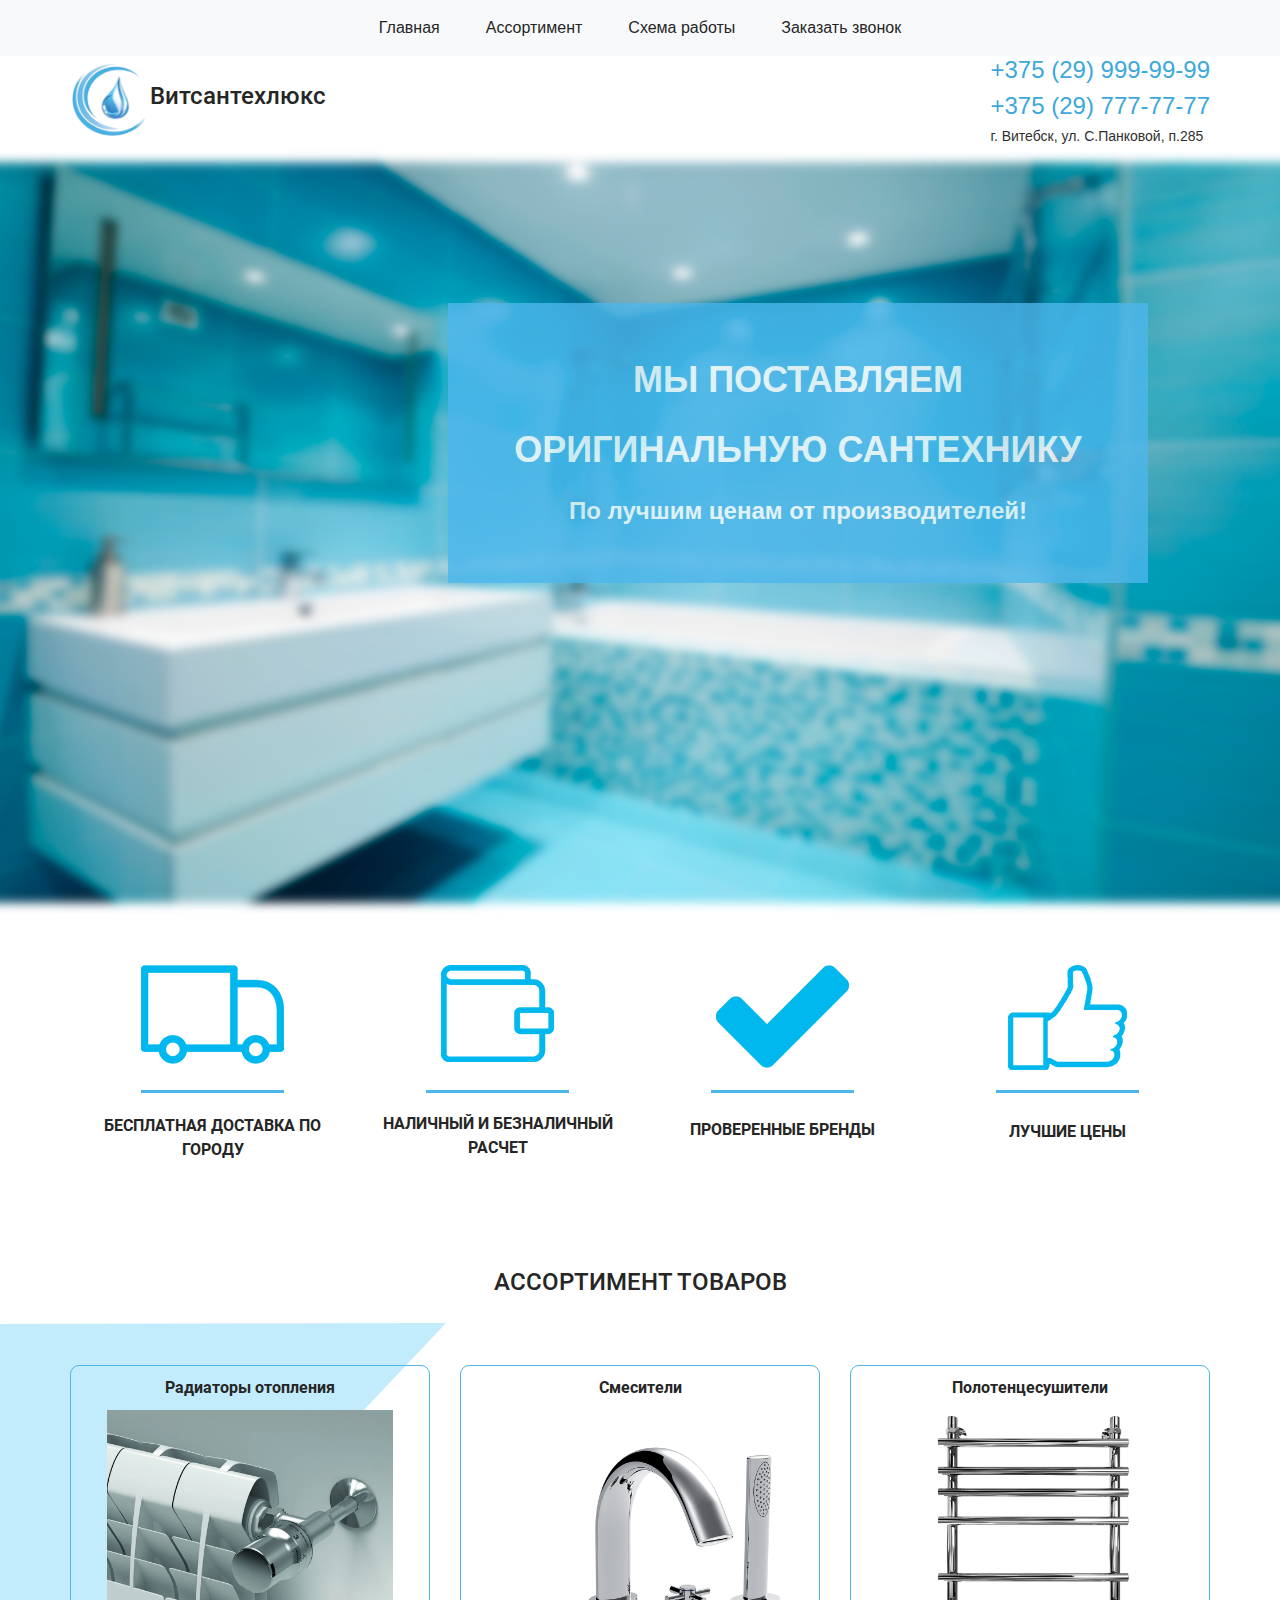
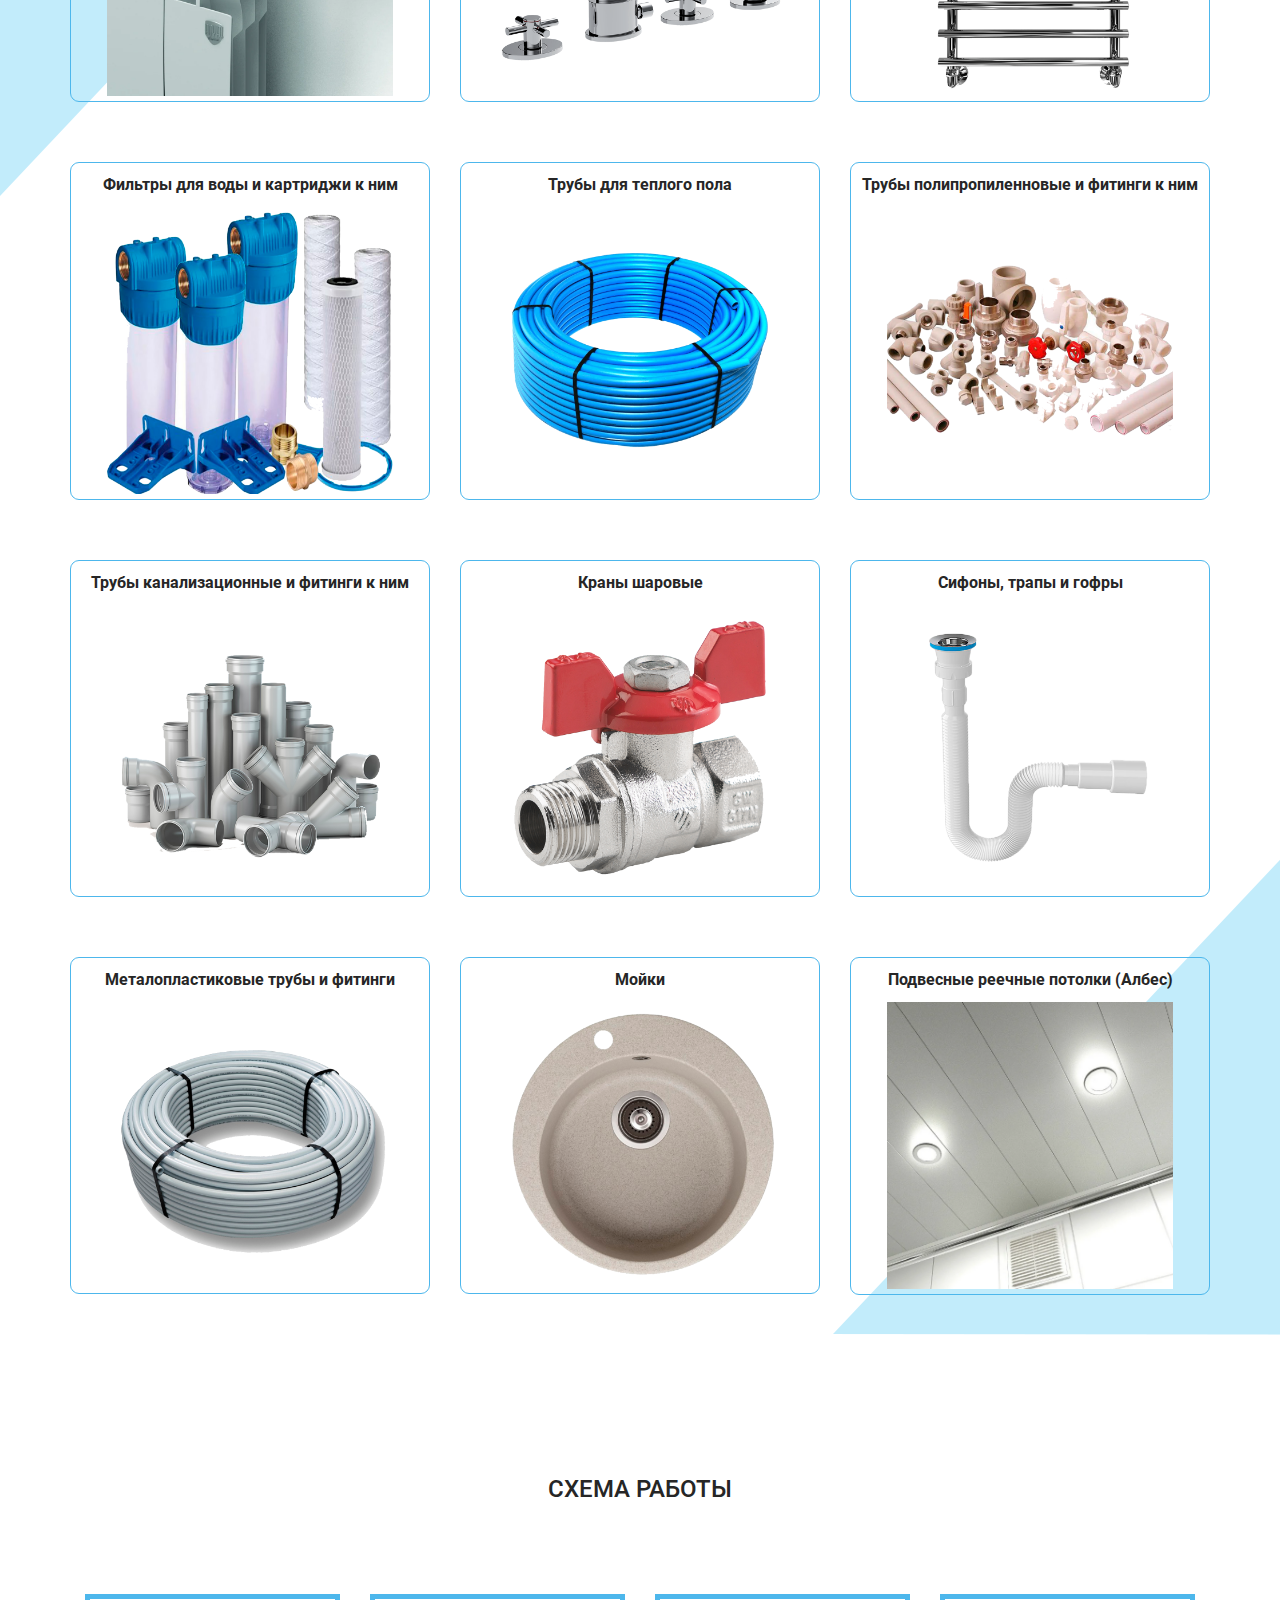
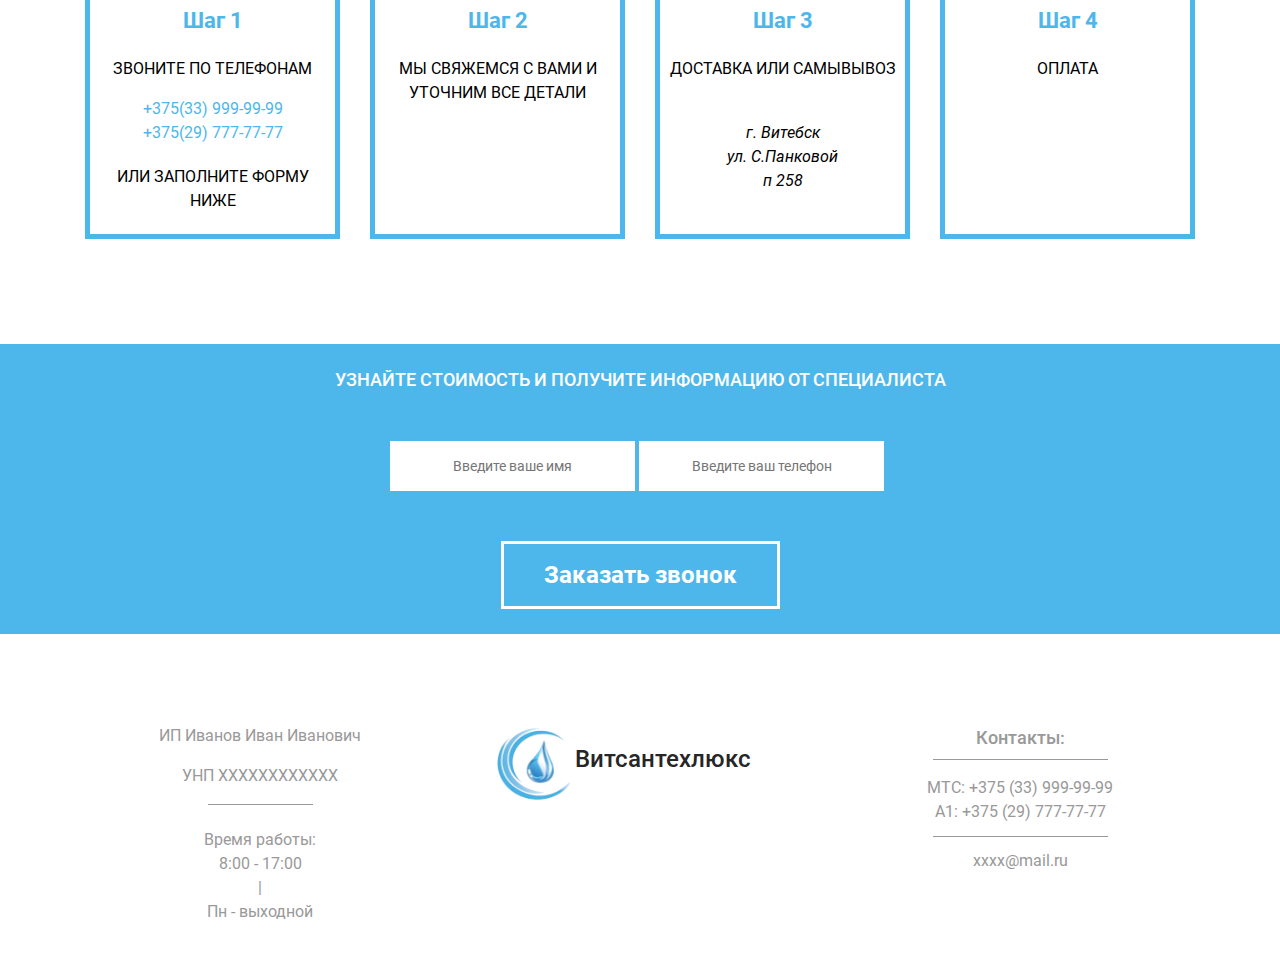
<file: index.html>
<!DOCTYPE html>
<html lang="ru">

<head>
    <meta charset="UTF-8">
    <meta http-equiv="X-UA-Compatible" content="IE=edge">
    <meta name="viewport" content="width=device-width, initial-scale=1.0">

    <!-- bootstrap -->
    <link rel="stylesheet" href="libs/bootstrap/css/bootstrap.css">
    <!-- style -->
    <link rel="stylesheet" href="style/css/style.css">
    <link rel="stylesheet" href="style/css/media.css">
    <!-- fonts -->
    <link rel="stylesheet" href="fonts/Roboto/stylesheet.css">

    <title>Витсантехлюкс</title>
</head>

<body>

    <div class="container-fluid">
        <div class="header" id="header--top">
            <div class="row menu">
                <nav class="navbar navbar-expand-lg fixed-top navbar-light bg-light" id="navbar--menu">
                    <!-- <a class="navbar-brand" href="#">Панель навигации с текстом</a> -->
                    <button class="navbar-toggler" type="button" data-toggle="collapse" data-target="#navbarText"
                        aria-controls="navbarText" aria-expanded="false" aria-label="Переключатель навигации">
                        <span class="navbar-toggler-icon"></span>
                    </button>
                    <div class="collapse navbar-collapse" id="navbarText">
                        <ul class="navbar-nav mr-auto">
                            <li class="nav-item">
                                <a class="nav-link" href="#header--top">Главная <span
                                        class="sr-only">(текущая)</span></a>
                            </li>
                            <li class="nav-item">
                                <a class="nav-link" href="#assortment">Ассортимент</a>
                            </li>
                            <li class="nav-item">
                                <a class="nav-link" href="#shema-raboty">Схема работы</a>
                            </li>
                            <li class="nav-item">
                                <a href="#callback" class="nav-link">Заказать звонок</a>
                            </li>
                        </ul>
                        <!-- <span class="navbar-text">
                        Текст на панели навигации со встроенным элементом
                        </span> -->
                    </div>
                </nav>
            </div>
            <div class="container">
                <div class="row top">
                    <div class=" logo">
                        <a href="/">
                            <img src="images/img/logo.png" alt="Витсантехлюкс">
                            <h1>Витсантехлюкс</h1>
                        </a>
                    </div>
                    <div class=" contacts">
                        <div class="phone"><a href="tel: +375 29 999-99-99">+375 (29) 999-99-99</a></div>
                        <div class="phone"><a href="tel: +375 29 777-77-77">+375 (29) 777-77-77</a></div>
                        <div class="adress"><span>г. Витебск, ул. С.Панковой, п.285</span></div>
                    </div>
                </div>


            </div>

            <div class="row">
                <div class="block-banner"
                    style="background-image: url(images/58432249.png); background-repeat: no-repeat; background-position: center center; background-size: cover;">
                    <div class="block-banner-info">
                        <p class="big">МЫ ПОСТАВЛЯЕМ</p>
                        <p class="big">ОРИГИНАЛЬНУЮ САНТЕХНИКУ</p>
                        <p class="small">По лучшим ценам от производителей!</p>
                    </div>
                </div>
            </div>

            <div class="row block-banner__media">
                <div class="block-banner-info__media">
                    <p class="big">МЫ ПОСТАВЛЯЕМ</p>
                    <p class="big">ОРИГИНАЛЬНУЮ САНТЕХНИКУ</p>
                    <p class="small">По лучшим ценам от производителей!</p>
                </div>
            </div>

        </div>

        <div class="advantages" id="advantages">
            <div class="container">
                <div class="row">
                    <div class="col-xs-12 col-sm-12 col-md-3 col-lg-3 advantage">
                        <img src="images/img/truck.png" alt="Бесплатная доставка по городу">
                        <div class="text">
                            <p>Бесплатная доставка по городу</p>
                        </div>
                    </div>

                    <div class="col-xs-12 col-sm-12 col-md-3 col-lg-3 advantage">
                        <img src="images/img/wallet.png" alt="Наличный и безналичный расчет">
                        <div class="text">
                            <p>Наличный и безналичный расчет</p>
                        </div>
                    </div>

                    <div class="col-xs-12 col-sm-12 col-md-3 col-lg-3 advantage">
                        <img src="images/img/correct-symbol-blue.png" alt="Проверенные бренды">
                        <div class="text">
                            <p>Проверенные бренды</p>
                        </div>
                    </div>

                    <div class="col-xs-12 col-sm-12 col-md-3 col-lg-3 advantage">
                        <img src="images/img/thumb-up.png" alt="Лучшие цены">
                        <div class="text">
                            <p>Лучшие цены</p>
                        </div>
                    </div>
                </div>
            </div>
        </div>

        <div class="assortment" id="assortment">
            <div class="container">
                <div class="row">
                    <div class="block-assortment">
                        <h3>Ассортимент товаров</h3>
                        <div class="tovary">
                            <div class="mn-left">
                                <img src="images/img/mnogoygolnyk_left.png" alt="">
                            </div>
                            <div class="row">
                                <div class="col-xs-12 col-sm-12 col-md-4 col-lg-4 cont">
                                    <div class="tovar">
                                        <div class="name">
                                            <span>Радиаторы отопления</span>
                                        </div>
                                        <img src="images/png/radiator.png" alt="Радиаторы отопления">
                                    </div>
                                </div>

                                <div class="col-xs-12 col-sm-12 col-md-4 col-lg-4 cont">
                                    <div class="tovar">
                                        <div class="name">
                                            <span>Смесители</span>
                                        </div>
                                        <img src="images/png/smesitel.png" alt="Смесители">
                                    </div>
                                </div>

                                <div class="col-xs-12 col-sm-12 col-md-4 col-lg-4 cont">
                                    <div class="tovar">
                                        <div class="name">
                                            <span>Полотенцесушители</span>
                                        </div>
                                        <img src="images/png/16809_polotentsesushitel.png" alt="Полотенцесушители">
                                    </div>
                                </div>

                                <div class="col-xs-12 col-sm-12 col-md-4 col-lg-4 cont">
                                    <div class="tovar">
                                        <div class="name">
                                            <span>Фильтры для воды и картриджи к ним</span>
                                        </div>
                                        <img src="images/png/filtry.png" alt="Фильтры для воды и картриджи к ним">
                                    </div>
                                </div>

                                <div class="col-xs-12 col-sm-12 col-md-4 col-lg-4 cont">
                                    <div class="tovar">
                                        <div class="name">
                                            <span>Трубы для теплого пола</span>
                                        </div>
                                        <img src="images/png/teplyi_pol.png" alt="Трубы для теплого пола">
                                    </div>
                                </div>

                                <div class="col-xs-12 col-sm-12 col-md-4 col-lg-4 cont">
                                    <div class="tovar">
                                        <div class="name">
                                            <span>Трубы полипропиленновые и фитинги к ним</span>
                                        </div>
                                        <img src="images/png/truby2.png" alt="Трубы полипропиленновые и фитинги к ним">
                                    </div>
                                </div>

                                <div class="col-xs-12 col-sm-12 col-md-4 col-lg-4 cont">
                                    <div class="tovar">
                                        <div class="name">
                                            <span>Трубы канализационные и фитинги к ним</span>
                                        </div>
                                        <img src="images/png/kanalyzacya.png"
                                            alt="Трубы канализационные и фитинги к ним">
                                    </div>
                                </div>

                                <div class="col-xs-12 col-sm-12 col-md-4 col-lg-4 cont">
                                    <div class="tovar">
                                        <div class="name">
                                            <span>Краны шаровые</span>
                                        </div>
                                        <img src="images/png/kran_sharovyi.png" alt="Краны шаровые">
                                    </div>
                                </div>

                                <div class="col-xs-12 col-sm-12 col-md-4 col-lg-4 cont">
                                    <div class="tovar">
                                        <div class="name">
                                            <span>Сифоны, трапы и гофры</span>
                                        </div>
                                        <img src="images/png/sifon.png" alt="Сифоны, трапы и гофры">
                                    </div>
                                </div>

                                <div class="col-xs-12 col-sm-12 col-md-4 col-lg-4 cont">
                                    <div class="tovar">
                                        <div class="name">
                                            <span>Металопластиковые трубы и фитинги</span>
                                        </div>
                                        <img src="images/png/metalotruby.png" alt="Металопластиковые трубы и фитинги">
                                    </div>
                                </div>

                                <div class="col-xs-12 col-sm-12 col-md-4 col-lg-4 cont">
                                    <div class="tovar">
                                        <div class="name">
                                            <span>Мойки</span>
                                        </div>
                                        <img src="images/png/mojka.png" alt="Мойки">
                                    </div>
                                </div>

                                <div class="col-xs-12 col-sm-12 col-md-4 col-lg-4 cont">
                                    <div class="tovar">
                                        <div class="name">
                                            <span>Подвесные реечные потолки (Албес)</span>
                                        </div>
                                        <img src="images/png/albes.png" alt="Подвесные реечные потолки (Албес)">
                                    </div>
                                </div>
                            </div>
                            <div class="mn-right">
                                <img src="images/img/mnpgoygolnyk_right.png" alt="">
                            </div>
                        </div>
                    </div>
                </div>
            </div>
        </div>

        <div class="shema-raboty" id="shema-raboty">
            <div class="container">
                <h3>Схема работы</h3>
                <div class="row b_shema">
                    <div class="sol-sm-12 col-md-6 col-lg-3 block-step--div">
                        <div class="block-step">
                            <div class="step">
                                <strong>Шаг 1</strong>
                            </div>
                            <div class="description">
                                <p>Звоните по телефонам</p>
                            </div>
                            <div class="phone-block-shema">
                                <a href="tel: +375(33) 999-99-99">+375(33) 999-99-99</a>
                                <a href="tel: +375(29) 777-77-77">+375(29) 777-77-77</a>
                            </div>
                            <div class="description">
                                <p>Или заполните форму ниже</p>
                            </div>
                        </div>
                    </div>

                    <div class="sol-sm-12 col-md-6 col-lg-3 block-step--div">
                        <div class="block-step">
                            <div class="step">
                                <strong>Шаг 2</strong>
                            </div>
                            <div class="description-only">
                                <p>Мы свяжемся с вами и уточним все детали</p>
                            </div>
                        </div>
                    </div>

                    <div class="sol-sm-12 col-md-6 col-lg-3 block-step--div">
                        <div class="block-step">
                            <div class="step">
                                <strong>Шаг 3</strong>
                            </div>
                            <div class="description">
                                <p>Доставка или самывывоз</p>
                            </div>
                            <div class="step-adress">
                                <p>г. Витебск</p>
                                <p>ул. С.Панковой</p>
                                <p>п 258</p>
                            </div>
                        </div>
                    </div>

                    <div class="sol-sm-12 col-md-6 col-lg-3 block-step--div">
                        <div class="block-step">
                            <div class="step">
                                <strong>Шаг 4</strong>
                            </div>
                            <div class="description-only">
                                <p>Оплата</p>
                            </div>
                        </div>
                    </div>
                </div>
            </div>
        </div>

        <div id="callback" class="zayavka">
            <div class="row">
                <div class="col-sm-12 col-md-12 col-lg-12 block-callback">
                    <h3>узнайте стоимость и получите информацию от специалиста</h3>
                    <div class="block-success">
                        <h3>Ваша заявка отправленна</h3>
                    </div>
                    <form action="" id="form_callback" class="form_callback">
                        <div class="block-forma">
                            <div class="block-phone-name">
                                <input type="text" id="name-callback" class="name-callback" name="name-callback"
                                    placeholder="Введите ваше имя">
                                <input type="text" id="phone-callback" class="phone-callback" name="phone-callback"
                                    placeholder="Введите ваш телефон">
                            </div>
                            <input type="button" id="btn_callback" class="btn_callback" name="btn_callback"
                                value="Заказать звонок">
                        </div>
                    </form>
                </div>
            </div>
        </div>

        <footer id="footer" class="footer">
            <div class="container">
                <div class="row block-footer">
                    <div class="block-footer-left col-sm-12 col-md-4 col-lg-4">
                        <div class="contact-info">
                            <p>ИП Иванов Иван Иванович</p>
                            <p>УНП XXXXXXXXXXXX</p>
                        </div>
                        <div class="working-hours">
                            <span>Время работы:</span>
                            <p>8:00 - 17:00 <span>|</span> Пн - выходной</p>
                        </div>
                    </div>
                    <div class="block-footer-logo col-sm-12 col-md-4 col-lg-4">
                        <div class=" logo">
                            <a href="/">
                                <img src="images/img/logo.png" alt="Витсантехлюкс">
                                <h1>Витсантехлюкс</h1>
                            </a>
                        </div>
                    </div>
                    <div class="block-footer-right col-sm-12 col-md-4 col-lg-4">
                        <div class="contacts">
                            <div class="block-contact">
                                <span>Контакты:</span>
                            </div>
                            <div class="block-phone">
                                <p>МТС: +375 (33) 999-99-99</p>
                                <p>A1: +375 (29) 777-77-77</p>
                            </div>
                            <div class="mail">
                                <p>xxxx@mail.ru</p>
                            </div>
                        </div>
                    </div>
                </div>
            </div>
        </footer>

    </div>

    <!-- jQuery -->
    <script src="libs/jQuery.js"></script>
    <!-- bootstrap -->
    <script src="libs/bootstrap/js/bootstrap.js"></script>
    <!-- main js -->
    <script src="js/script.js"></script>
    <!-- maskedinput -->
    <script src="libs/jquery.maskedinput/src/jquery.maskedinput.js"></script>
</body>

</html>
</file>
<file: style/css/style.css>
html { box-sizing: border-box; }

*, *:after, *:before { box-sizing: border-box; }

.contain { width: 1200px; margin: 0 auto; }

.active { background: #E7E7E7; color: #262626; }

.error-input { border: 2px solid #F38585 !important; }

.nav-item { padding-left: 15px; padding-right: 15px; }

.nav-link { position: relative; font-family: Arial !important; font-size: 16px !important; font-weight: 500 !important; color: #262626 !important; }

.nav-link::before { content: ''; position: absolute; top: 30px; left: 0; height: 2px; width: 100%; background: #262626; opacity: 0; transition: 0.3s ease; }

.nav-link:hover::before { opacity: 1; }

.navbar-nav { width: 100% !important; display: flex; justify-content: center; }

.top { display: flex; justify-content: space-between; align-items: center; height: 100px; margin-top: 50px; }

.top .logo a { display: flex; align-items: center; }

.top .logo a:hover { text-decoration: none; border-bottom: none; }

.top .logo img { width: 80px; height: 80px; }

.top .logo h1 { font-family: Roboto; font-size: 24px; font-weight: 500; color: #262626; }

.top .contacts .phone a { color: #3ca8db; font-size: 24px; font-family: Arial; font-weight: normal; }

.top .contacts .adress span { color: #2f2f2f; font-size: 14px; font-family: Arial; font-weight: normal; }

.block-banner { height: 85vh; width: 100%; position: relative; }

.block-banner .block-banner-info { position: absolute; top: 20%; left: 35%; background: #4db7ec; opacity: 0.8; z-index: 1; width: 700px; height: 280px; padding-top: 50px; }

.block-banner .block-banner-info .big { font-family: Arial; font-weight: 600; color: #fff; font-size: 36px; z-index: 10; text-align: center; text-transform: uppercase; }

.block-banner .block-banner-info .small { font-family: Arial; font-weight: 600; color: #fff; font-size: 24px; text-align: center; }

.block-banner__media { display: none; background: #4db7ec; padding-top: 15px; padding-bottom: 15px; }

.block-banner__media .big { color: #fff; font-family: Arial; font-weight: 400; font-size: 20px; text-align: center; }

.block-banner__media .small { color: #fff; font-family: Arial; font-weight: 400; font-size: 16px; text-align: center; }

.advantages { margin-top: 50px; margin-bottom: 45px; }

.advantages .advantage img { display: block; margin: auto; }

.advantages .advantage .text { margin-top: 50px; text-transform: uppercase; color: #262626; font-family: Roboto; font-weight: 600; text-align: center; }

.advantages .advantage .text::after { content: ""; top: 125px; left: 25%; height: 3px; width: 50%; background: #4db7ec; position: absolute; }

.assortment { position: relative; }

.assortment .block-assortment { margin-top: 45px; margin-bottom: 90px; width: 100%; }

.assortment .block-assortment h3 { text-transform: uppercase; color: #262626; text-align: center; font-family: Roboto; font-weight: 500; font-size: 24px; }

.assortment .block-assortment .tovary .mn-left { position: absolute; top: 100px; left: -15px; }

.assortment .block-assortment .tovary .mn-right { position: absolute; right: -15px; bottom: 50px; z-index: -1; }

.assortment .block-assortment .tovary .tovar { margin-top: 60px; border: 1px solid #4db7ec; border-radius: 9px; z-index: 999; }

.assortment .block-assortment .tovary .tovar span { color: #262626; font-size: 16px; font-family: Roboto; font-weight: 600; margin-top: 10px; margin-bottom: 10px; display: block; text-align: center; }

.assortment .block-assortment .tovary .tovar img { width: 80%; display: block; margin: auto; margin-bottom: 5px; }

.shema-raboty { margin-top: 90px; }

.shema-raboty h3 { text-transform: uppercase; color: #262626; text-align: center; font-family: Roboto; font-weight: 500; font-size: 24px; }

.shema-raboty .b_shema { margin-top: 90px; }

.shema-raboty .block-step { border: 5px solid #4db7ec; margin-bottom: 15px; padding: 5px; }

.shema-raboty .block-step .step { text-align: center; }

.shema-raboty .block-step .step strong { margin-top: 10px; color: #4db7ec; font-family: Roboto; font-size: 22px; font-weight: 600; }

.shema-raboty .block-step .description { text-align: center; margin-top: 20px; }

.shema-raboty .block-step .description p { font-family: Roboto; font-size: 16px; font-weight: 400; color: #000; text-transform: uppercase; }

.shema-raboty .block-step .phone-block-shema { text-align: center; display: flex; flex-direction: column; }

.shema-raboty .block-step .phone-block-shema a { font-family: Roboto; color: #4db7ec; font-size: 16px; font-weight: 400; }

.shema-raboty .block-step .description-only { margin-top: 20px; text-align: center; }

.shema-raboty .block-step .description-only p { font-family: Roboto; font-size: 16px; font-weight: 400; color: #000; text-transform: uppercase; }

.shema-raboty .block-step .step-adress { margin-top: 40px; text-align: center; }

.shema-raboty .block-step .step-adress p { font-family: Roboto; font-size: 16px; font-weight: 400; font-style: italic; color: #000; margin: 0; }

.zayavka { margin-top: 90px; }

.zayavka .block-callback { background: #4db7ec; width: 100%; }

.zayavka .block-callback h3 { text-align: center; font-family: Roboto; font-size: 18px; font-weight: 500; color: #fff; text-transform: uppercase; margin-top: 25px; }

.zayavka .block-callback .block-forma { margin-top: 50px; margin-bottom: 25px; width: 40%; margin-left: auto; margin-right: auto; }

.zayavka .block-callback .block-forma .name-callback, .zayavka .block-callback .block-forma .phone-callback { height: 50px; width: 49%; outline: none; border: none; color: #3d3e41; font-family: Roboto; font-size: 14px; font-weight: 400; text-align: center; }

.zayavka .block-callback .block-forma .btn_callback { display: block; margin-left: auto; margin-right: auto; margin-top: 50px; padding: 13px 40px; border: 3px solid #fff; background: none; font-family: Roboto; font-size: 24px; font-weight: 600; color: #fff; transition: all 0.5s ease; }

.zayavka .block-callback .block-forma .btn_callback:hover { color: #4db7ec; background: #fff; }

.zayavka .block-success { display: none; margin-top: 50px; margin-bottom: 50px; }

.zayavka .block-success h3 { text-align: center; font-size: 24px; }

.block-footer { margin-top: 90px; margin-bottom: 30px; }

.block-footer .block-footer-left .contact-info { position: relative; }

.block-footer .block-footer-left .contact-info p { color: #999999; font-family: Roboto; font-size: 16px; font-weight: 400; text-align: center; }

.block-footer .block-footer-left .contact-info::after { content: ''; position: absolute; height: 1px; width: 30%; background: #999; top: 80px; left: 35%; }

.block-footer .block-footer-left .working-hours { margin-top: 40px; }

.block-footer .block-footer-left .working-hours p { color: #999999; font-family: Roboto; font-size: 16px; font-weight: 400; text-align: center; }

.block-footer .block-footer-left .working-hours span { display: block; text-align: center; color: #999999; font-family: Roboto; font-size: 16px; font-weight: 400; }

.block-footer .block-footer-logo .logo a { text-align: center; display: flex; align-items: center; padding-left: 30px; }

.block-footer .block-footer-logo .logo a:hover { text-decoration: none; border-bottom: none; }

.block-footer .block-footer-logo .logo img { width: 80px; height: 80px; }

.block-footer .block-footer-logo .logo h1 { font-family: Roboto; font-size: 24px; font-weight: 500; color: #262626; }

.block-footer .block-footer-right .contacts .block-contact { position: relative; }

.block-footer .block-footer-right .contacts .block-contact span { display: block; text-align: center; font-family: Roboto; font-size: 18px; font-weight: 500; color: #999; }

.block-footer .block-footer-right .contacts .block-contact::after { content: ''; position: absolute; height: 1px; width: 50%; background: #999; top: 35px; left: 25%; }

.block-footer .block-footer-right .contacts .block-phone { margin-top: 25px; position: relative; }

.block-footer .block-footer-right .contacts .block-phone p { margin: 0; text-align: center; font-family: Roboto; font-size: 16px; font-weight: 400; color: #999; }

.block-footer .block-footer-right .contacts .block-phone::after { content: ''; position: absolute; height: 1px; width: 50%; background: #999; top: 60px; left: 25%; }

.block-footer .block-footer-right .contacts .mail { margin-top: 25px; }

.block-footer .block-footer-right .contacts .mail p { margin: 0; text-align: center; font-family: Roboto; font-size: 16px; font-weight: 400; color: #999; }
</file>
<file: style/css/media.css>
/*** max-width 576px ***/
@media screen and (max-width: 576px) { .top .logo { margin-left: auto; margin-right: auto; }
  .top .logo a { display: flex; flex-direction: column; }
  .top .contacts { margin-left: auto; margin-right: auto; }
  .zayavka .block-callback .block-forma .btn_callback { padding: 10px 30px; border: 3px solid #fff; font-size: 16px; font-weight: 500; } }

/*** max-width 768px ***/
@media screen and (max-width: 768px) { .top { margin-top: 60px; height: auto; margin-bottom: 15px; }
  .top .logo img { width: 50px; height: 50px; }
  .top .logo h1 { font-size: 20px; }
  .top .contacts .phone a { font-size: 20px; }
  .block-banner { display: none; }
  .block-banner__media { display: block; }
  .assortment { background: #f5f5f5; }
  .mn-left, .mn-right { display: none; }
  .zayavka .block-callback h3 { font-size: 16px; }
  .zayavka .block-callback .block-forma { width: 100%; }
  .zayavka .block-callback .block-forma .block-phone-name { display: flex; flex-direction: column; width: 100%; }
  .zayavka .block-callback .block-forma .block-phone-name .name-callback, .zayavka .block-callback .block-forma .block-phone-name .phone-callback { width: 100%; margin-top: 10px; }
  .zayavka .block-callback .block-forma .btn_callback { padding: 10px 30px; border: 3px solid #fff; font-size: 18px; font-weight: 500; }
  .block-footer-logo { display: none; } }

/*** min-width 769px and max-width 1100px ***/
@media only screen and (min-width: 769px) and (max-width: 1100px) { .block-banner .block-banner-info { left: 8%; }
  .block-banner .block-banner-info .big { font-size: 32px; }
  .block-banner .block-banner-info .small { font-size: 22px; } }

/*** max-width 992px ***/
@media screen and (max-width: 992px) { .block-footer-logo .logo a { display: flex; flex-direction: column; }
  .block-footer-logo .logo img { width: 80px; height: 80px; }
  .block-footer-logo .logo h1 { font-size: 20px; }
  .nav-link { font-size: 20px !important; text-align: center; }
  .nav-link::before { top: 35px !important; }
  .zayavka .block-callback .block-forma .block-phone-name { display: flex; flex-direction: column; }
  .zayavka .block-callback .block-forma .block-phone-name .name-callback, .zayavka .block-callback .block-forma .block-phone-name .phone-callback { width: 100%; margin-top: 10px; }
  .zayavka .block-callback .block-forma .btn_callback { padding: 10px 30px; border: 3px solid #fff; font-size: 20px; font-weight: 500; } }
</file>
<file: fonts/Roboto/stylesheet.css>
/* This stylesheet generated by Transfonter (https://transfonter.org) on February 25, 2018 4:00 PM */

@font-face {
    font-family: 'Roboto';
    src: url('Roboto-MediumItalic.eot');
    src: local('Roboto Medium Italic'), local('Roboto-MediumItalic'),
        url('Roboto-MediumItalic.eot?#iefix') format('embedded-opentype'),
        url('Roboto-MediumItalic.woff') format('woff'),
        url('Roboto-MediumItalic.ttf') format('truetype');
    font-weight: 500;
    font-style: italic;
}

@font-face {
    font-family: 'Roboto';
    src: url('Roboto-Italic.eot');
    src: local('Roboto Italic'), local('Roboto-Italic'),
        url('Roboto-Italic.eot?#iefix') format('embedded-opentype'),
        url('Roboto-Italic.woff') format('woff'),
        url('Roboto-Italic.ttf') format('truetype');
    font-weight: normal;
    font-style: italic;
}

@font-face {
    font-family: 'Roboto';
    src: url('Roboto-Bold.eot');
    src: local('Roboto Bold'), local('Roboto-Bold'),
        url('Roboto-Bold.eot?#iefix') format('embedded-opentype'),
        url('Roboto-Bold.woff') format('woff'),
        url('Roboto-Bold.ttf') format('truetype');
    font-weight: bold;
    font-style: normal;
}

@font-face {
    font-family: 'Roboto';
    src: url('Roboto-Regular.eot');
    src: local('Roboto'), local('Roboto-Regular'),
        url('Roboto-Regular.eot?#iefix') format('embedded-opentype'),
        url('Roboto-Regular.woff') format('woff'),
        url('Roboto-Regular.ttf') format('truetype');
    font-weight: normal;
    font-style: normal;
}

@font-face {
    font-family: 'Roboto';
    src: url('Roboto-Medium.eot');
    src: local('Roboto Medium'), local('Roboto-Medium'),
        url('Roboto-Medium.eot?#iefix') format('embedded-opentype'),
        url('Roboto-Medium.woff') format('woff'),
        url('Roboto-Medium.ttf') format('truetype');
    font-weight: 500;
    font-style: normal;
}

@font-face {
    font-family: 'Roboto';
    src: url('Roboto-BoldItalic.eot');
    src: local('Roboto Bold Italic'), local('Roboto-BoldItalic'),
        url('Roboto-BoldItalic.eot?#iefix') format('embedded-opentype'),
        url('Roboto-BoldItalic.woff') format('woff'),
        url('Roboto-BoldItalic.ttf') format('truetype');
    font-weight: bold;
    font-style: italic;
}

@font-face {
    font-family: 'Roboto';
    src: url('Roboto-ThinItalic.eot');
    src: local('Roboto Thin Italic'), local('Roboto-ThinItalic'),
        url('Roboto-ThinItalic.eot?#iefix') format('embedded-opentype'),
        url('Roboto-ThinItalic.woff') format('woff'),
        url('Roboto-ThinItalic.ttf') format('truetype');
    font-weight: 100;
    font-style: italic;
}

@font-face {
    font-family: 'Roboto';
    src: url('Roboto-Black.eot');
    src: local('Roboto Black'), local('Roboto-Black'),
        url('Roboto-Black.eot?#iefix') format('embedded-opentype'),
        url('Roboto-Black.woff') format('woff'),
        url('Roboto-Black.ttf') format('truetype');
    font-weight: 900;
    font-style: normal;
}

@font-face {
    font-family: 'Roboto';
    src: url('Roboto-Light.eot');
    src: local('Roboto Light'), local('Roboto-Light'),
        url('Roboto-Light.eot?#iefix') format('embedded-opentype'),
        url('Roboto-Light.woff') format('woff'),
        url('Roboto-Light.ttf') format('truetype');
    font-weight: 300;
    font-style: normal;
}

@font-face {
    font-family: 'Roboto';
    src: url('Roboto-LightItalic.eot');
    src: local('Roboto Light Italic'), local('Roboto-LightItalic'),
        url('Roboto-LightItalic.eot?#iefix') format('embedded-opentype'),
        url('Roboto-LightItalic.woff') format('woff'),
        url('Roboto-LightItalic.ttf') format('truetype');
    font-weight: 300;
    font-style: italic;
}

@font-face {
    font-family: 'Roboto';
    src: url('Roboto-BlackItalic.eot');
    src: local('Roboto Black Italic'), local('Roboto-BlackItalic'),
        url('Roboto-BlackItalic.eot?#iefix') format('embedded-opentype'),
        url('Roboto-BlackItalic.woff') format('woff'),
        url('Roboto-BlackItalic.ttf') format('truetype');
    font-weight: 900;
    font-style: italic;
}

@font-face {
    font-family: 'Roboto';
    src: url('Roboto-Thin.eot');
    src: local('Roboto Thin'), local('Roboto-Thin'),
        url('Roboto-Thin.eot?#iefix') format('embedded-opentype'),
        url('Roboto-Thin.woff') format('woff'),
        url('Roboto-Thin.ttf') format('truetype');
    font-weight: 100;
    font-style: normal;
}
</file>
